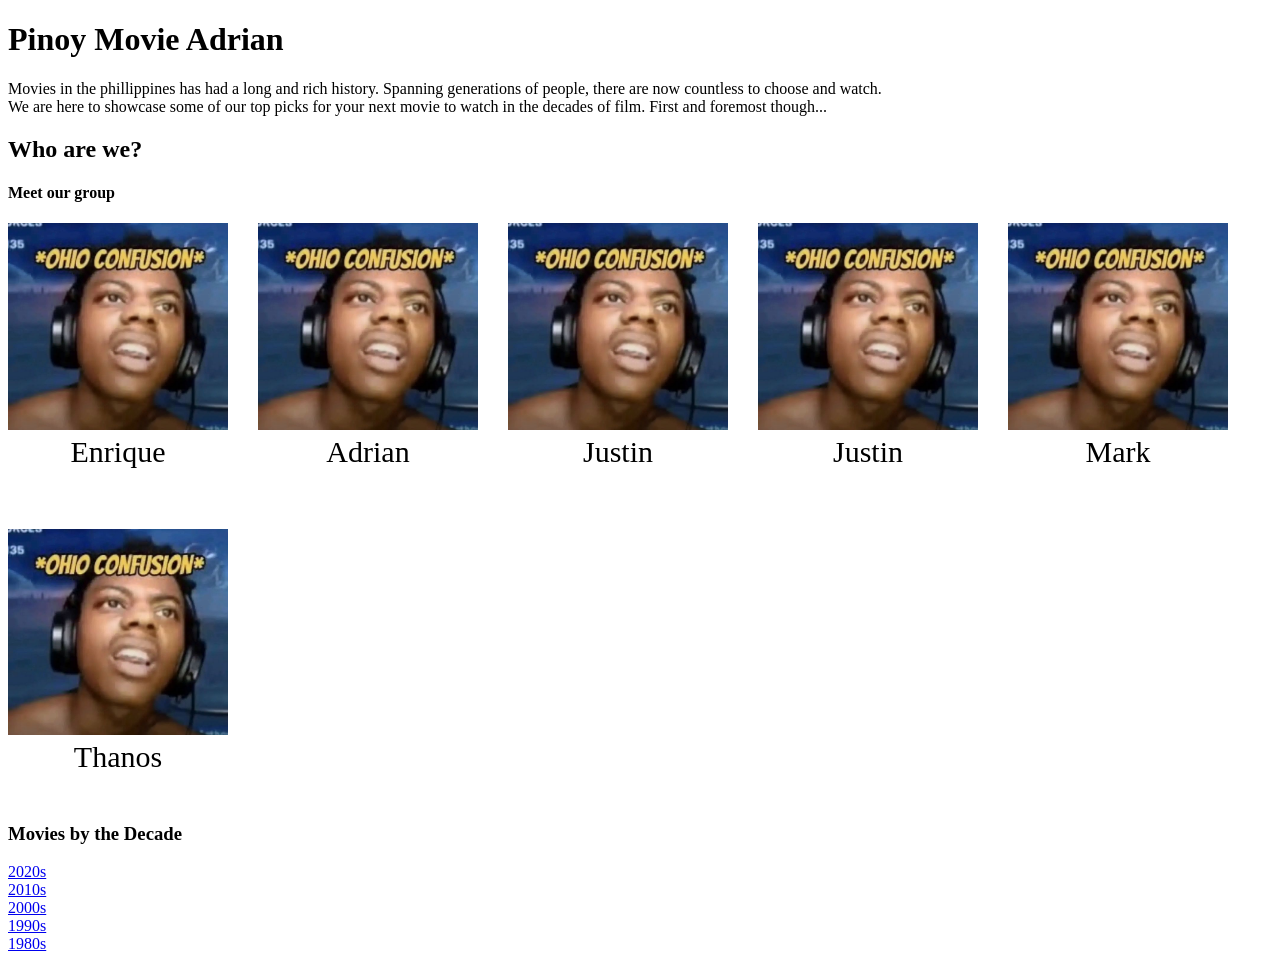
<file: index.html>
<!DOCTYPE html>

<html>
<head>
  <meta http-equiv="CONTENT-TYPE" content="text/html; charset=UTF-8">
  <title>Pinoy Movie Reco</title>
  
  <link rel="stylesheet" href="css/style.css">
</head>
<body>
  
  <h1>
    Pinoy Movie Adrian
  </h1>
  
  <p>Movies in the phillippines has had a long and rich history. Spanning generations of people, there are now countless to choose and watch.<br>
    We are here to showcase some of our top picks for your next movie to watch in the decades of film. First and foremost though...
  </p>
  
  <h2>Who are we?</h2>
  <h4>Meet our group</h4>
  
  <div class="members">
    <div class="member">
      <img src="images/speed.jpg">
      <p>Enrique</p>
    </div>
    
    <div class="member">
      <img src="images/speed.jpg">
      <p>Adrian</p>
    </div>
    
    <div class="member">
      <img src="images/speed.jpg">
      <p>Justin</p>
    </div>
    
    <div class="member">
      <img src="images/speed.jpg">
      <p>Justin</p>
    </div>
    
    <div class="member">
      <img src="images/speed.jpg">
      <p>Mark</p>
    </div>
    
    <div class="member">
      <img src="images/speed.jpg">
      <p>Thanos</p>
    </div>
    
    
  </div>
  
  
  
  <div>
    <h3>Movies by the Decade</h3>
    
    <a href="decades/2020s.html">2020s</a> <br>
    
    <a href="decades/2010s.html">2010s</a> <br>
    
    <a href="decades/2000s.html">2000s</a> <br>
    
    <a href="decades/1990s.html">1990s</a> <br>

    <a href="decades/1980s.html">1980s</a> <br>
    
  </div>
  

  
</body>
</html>
</file>
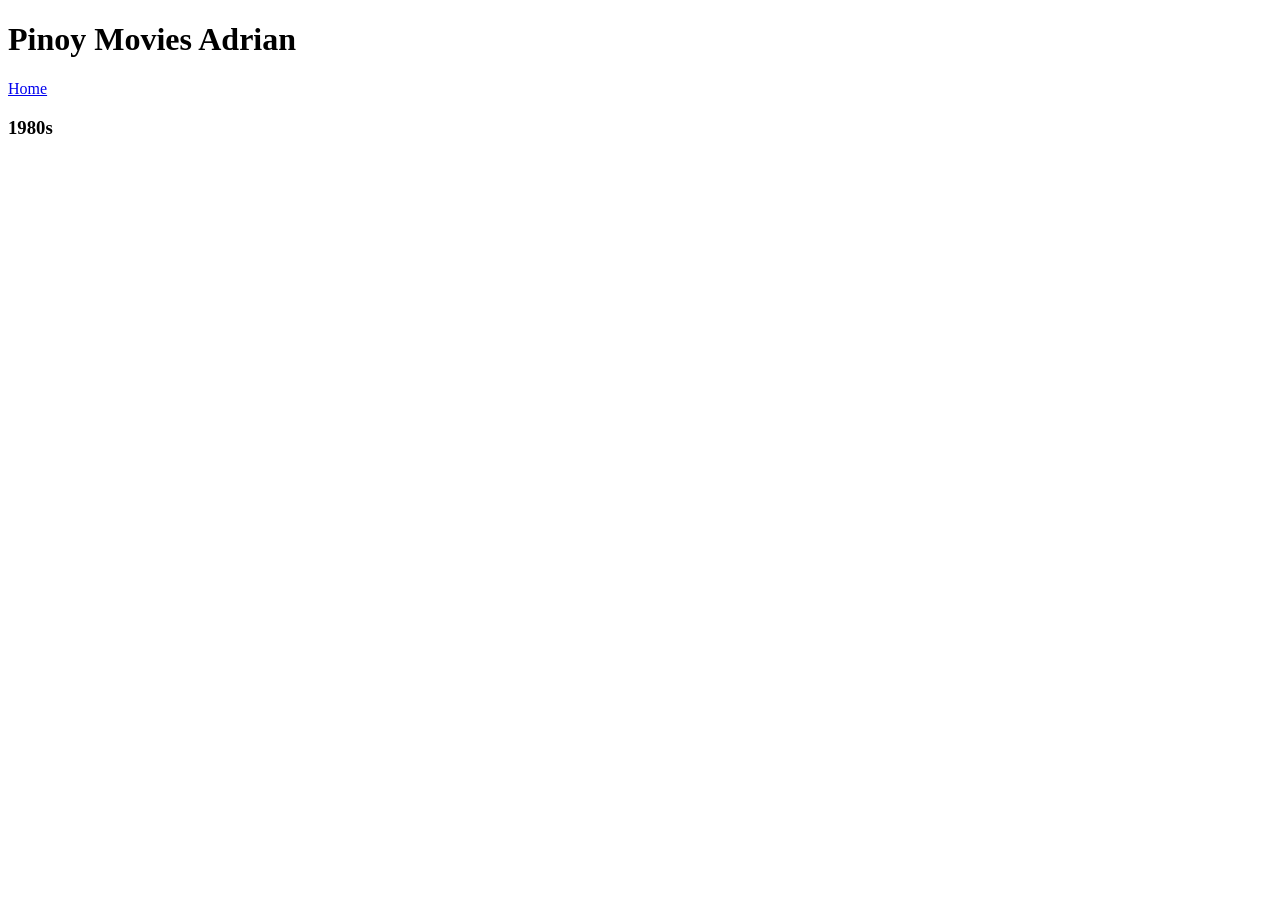
<file: decades/1980s.html>
<!DOCTYPE html>

<html>
<head>
  <meta http-equiv="CONTENT-TYPE" content="text/html; charset=UTF-8">
  <title>1980</title>
</head>
<body>
  
  <h1>
    Pinoy Movies Adrian
  </h1>
  
  <a href="../index.html">Home</a>
  
  <h3>1980s</h3>
  
</body>
</html>
</file>
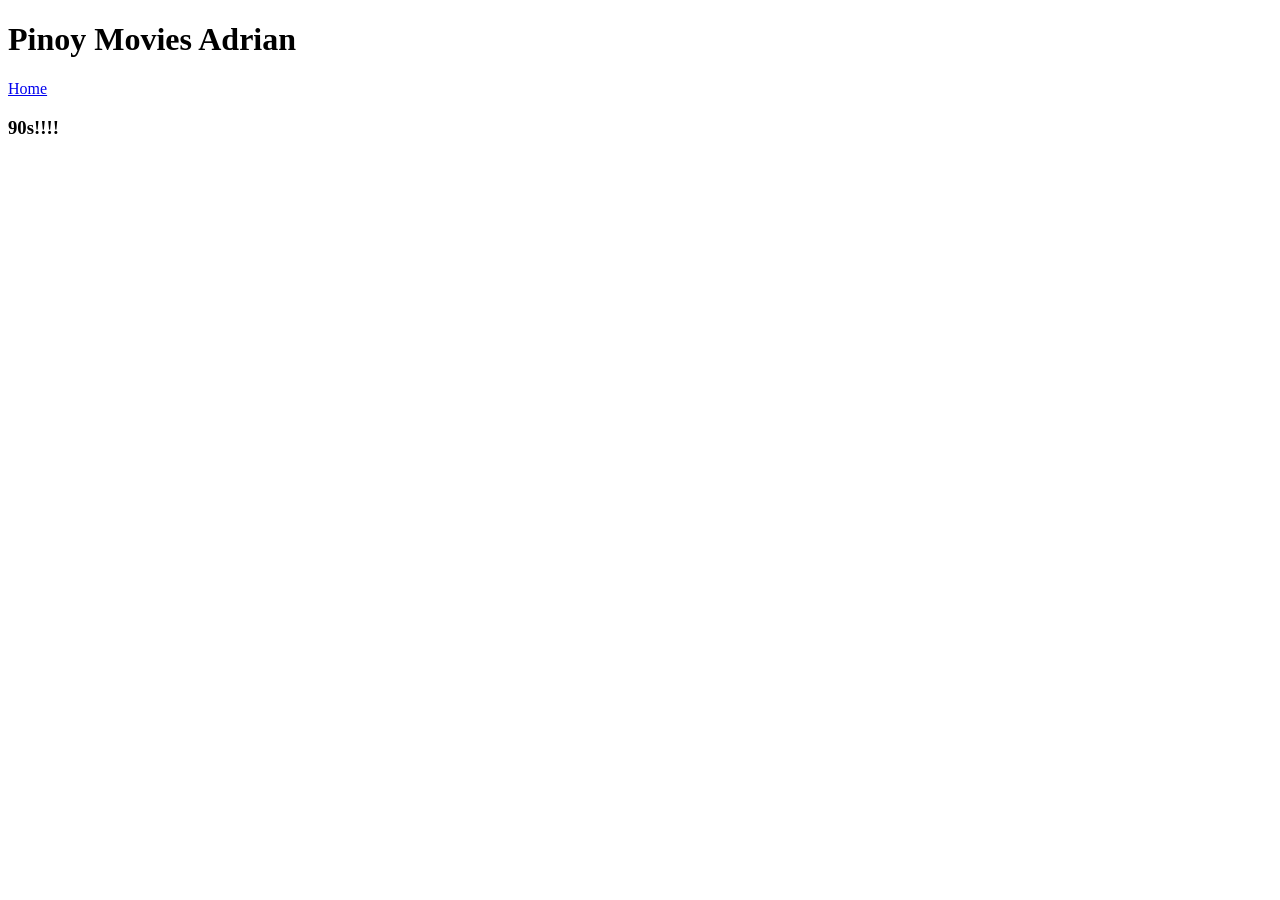
<file: decades/1990s.html>
<!DOCTYPE html>

<html>
<head>
  <meta http-equiv="CONTENT-TYPE" content="text/html; charset=UTF-8">
  <title>1990</title>
</head>
<body>
  
  <h1>
    Pinoy Movies Adrian
  </h1>
  
  <a href="../index.html">Home</a>
  
  <h3>90s!!!!</h3>
  
</body>
</html>
</file>
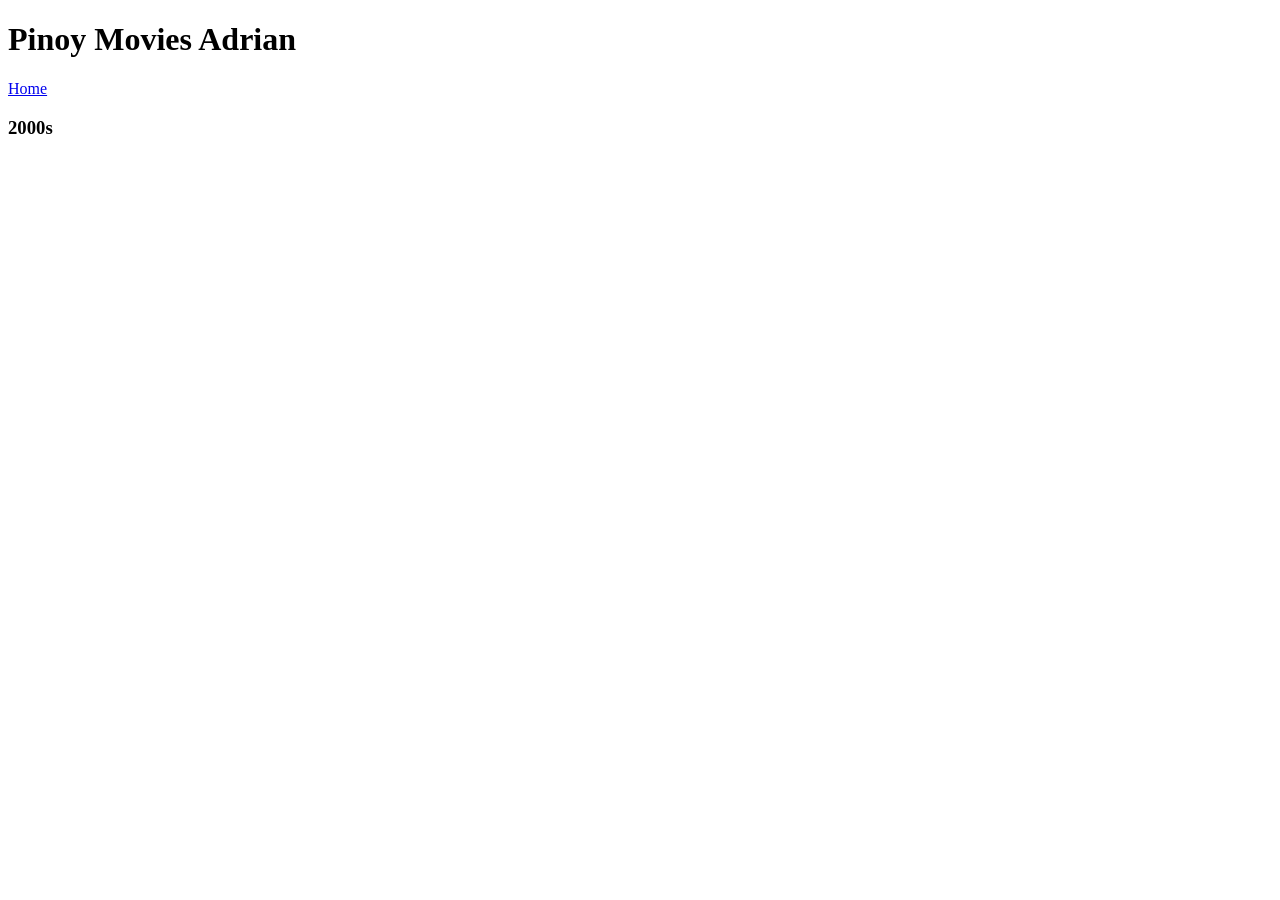
<file: decades/2000s.html>
<!DOCTYPE html>

<html>
<head>
  <meta http-equiv="CONTENT-TYPE" content="text/html; charset=UTF-8">
  <title>2000</title>
</head>
<body>
  
  <h1>
    Pinoy Movies Adrian
  </h1>
  
  <a href="../index.html">Home</a>
  
  <h3>2000s</h3>
  
</body>
</html>
</file>
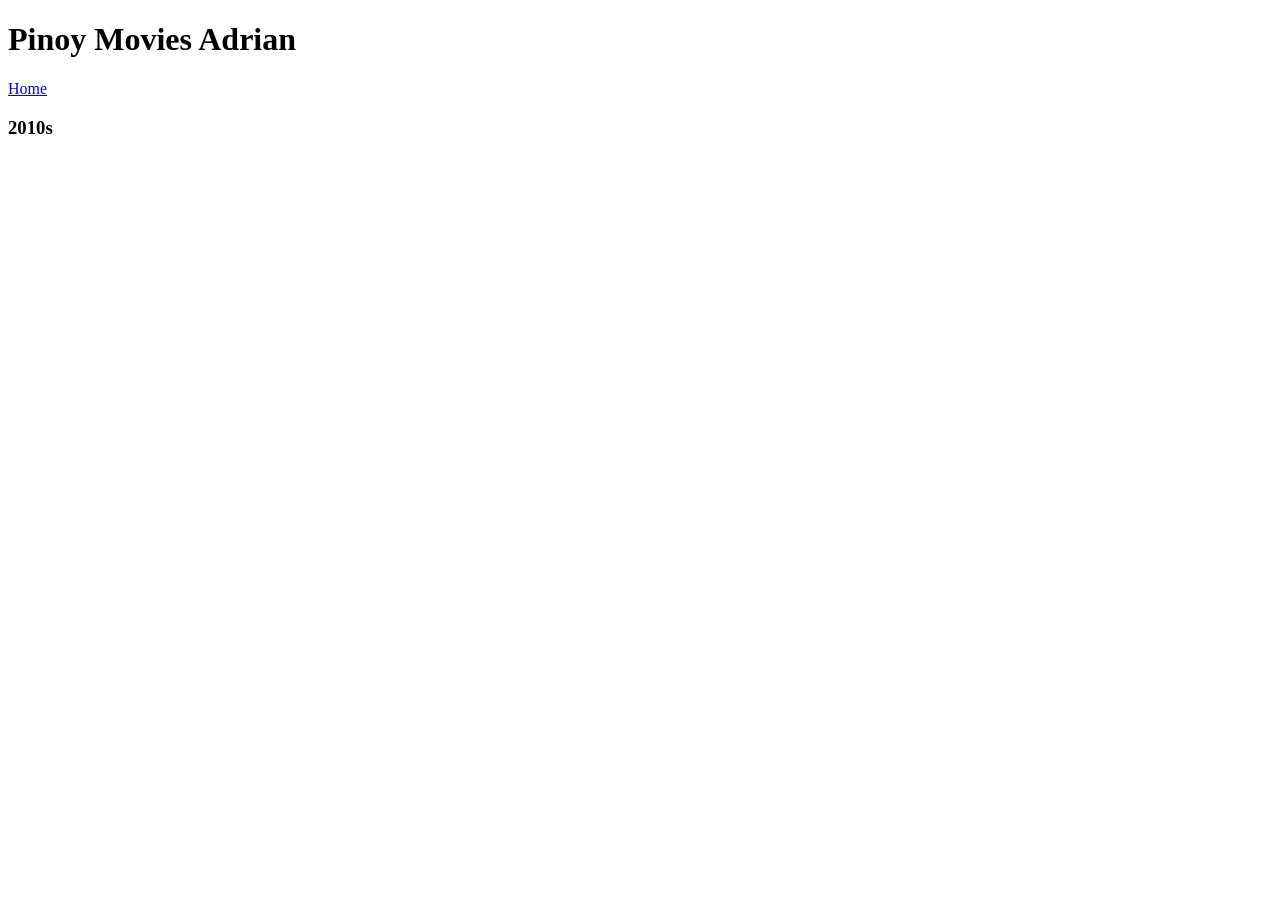
<file: decades/2010s.html>
<!DOCTYPE html>

<html>
<head>
  <meta http-equiv="CONTENT-TYPE" content="text/html; charset=UTF-8">
  <title>2010</title>
</head>
<body>
  
  <h1>
    Pinoy Movies Adrian
  </h1>
  
  <a href="../index.html">Home</a>
  
  <h3>2010s</h3>
  
</body>
</html>
</file>
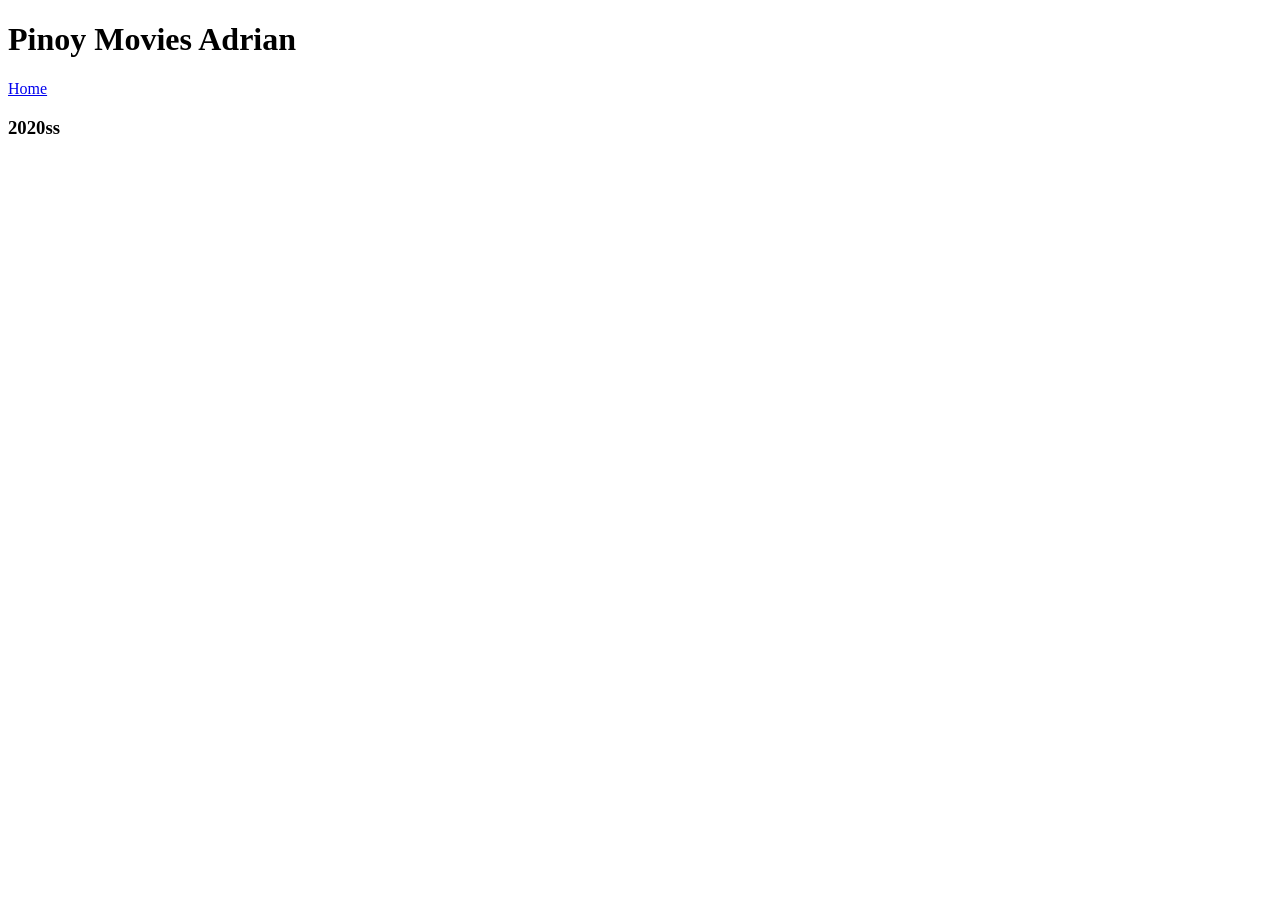
<file: decades/2020s.html>
<!DOCTYPE html>

<html>
<head>
  <meta http-equiv="CONTENT-TYPE" content="text/html; charset=UTF-8">
  <title>2020</title>
</head>
<body>
  
  <h1>
    Pinoy Movies Adrian
  </h1>
  
  <a href="../index.html">Home</a>
  
  <h3>2020ss</h3>
  
</body>
</html>
</file>
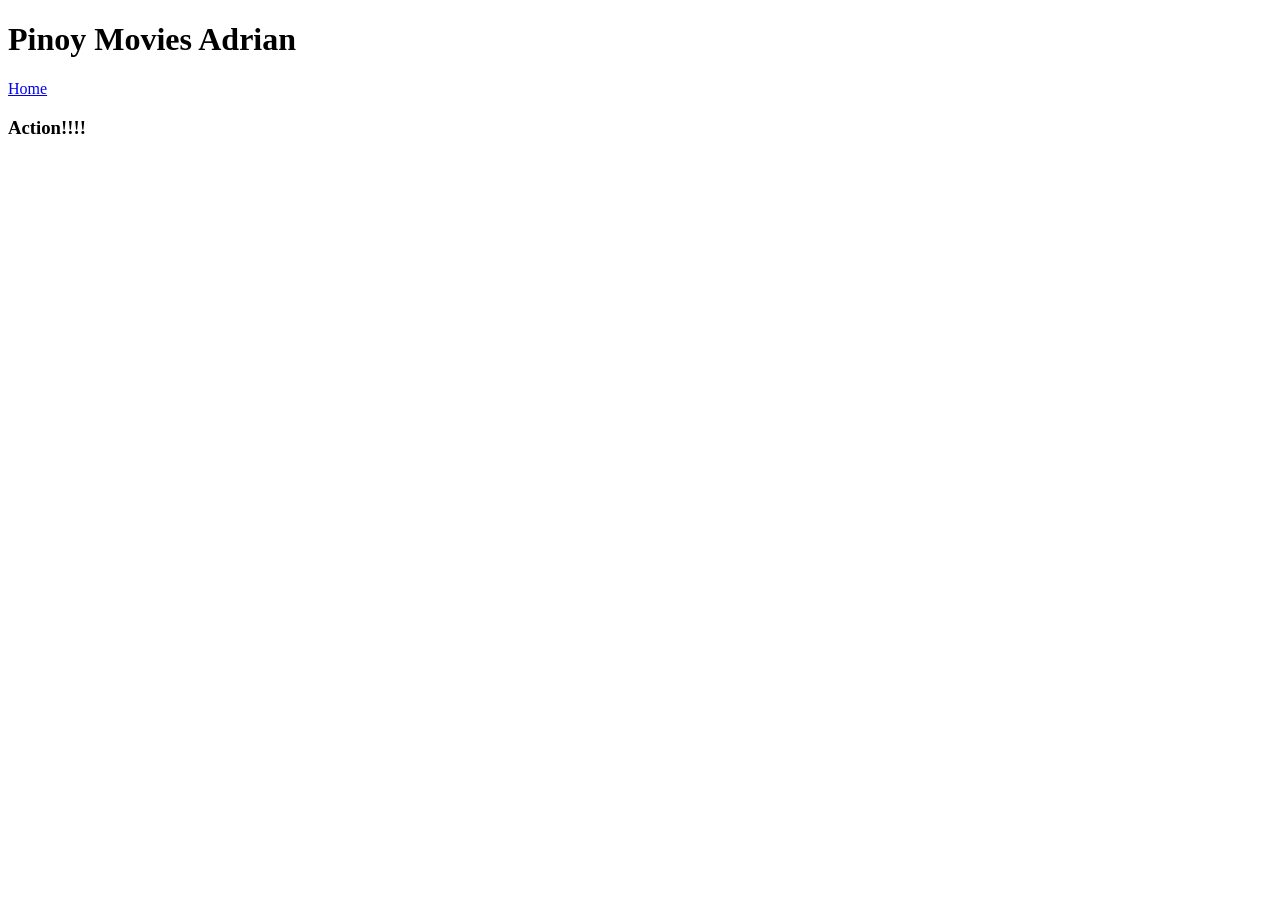
<file: genres/action.html>
<!DOCTYPE html>

<html>
<head>
  <meta http-equiv="CONTENT-TYPE" content="text/html; charset=UTF-8">
  <title>Hello, World!</title>
</head>
<body>
  
  <h1>
    Pinoy Movies Adrian
  </h1>
  
  <a href="../index.html">Home</a>
  
  <h3>Action!!!!</h3>
  
</body>
</html>
</file>
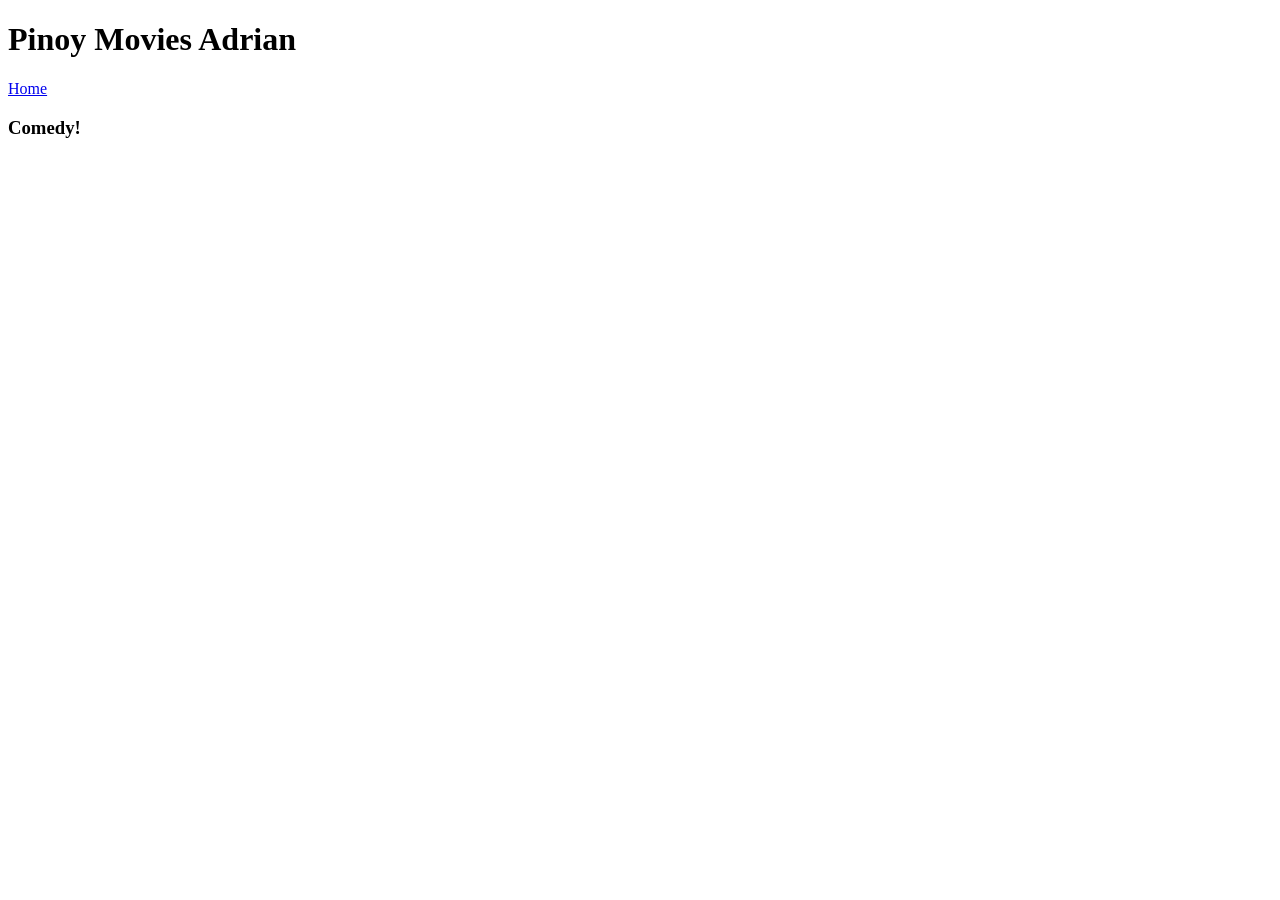
<file: genres/comedy.html>
<!DOCTYPE html>

<html>
<head>
  <meta http-equiv="CONTENT-TYPE" content="text/html; charset=UTF-8">
  <title>Hello, World!</title>
</head>
<body>
  
  <h1>
    Pinoy Movies Adrian
  </h1>
  
  <a href="../index.html">Home</a>
  
  <h3>Comedy!</h3>
  
</body>
</html>
</file>
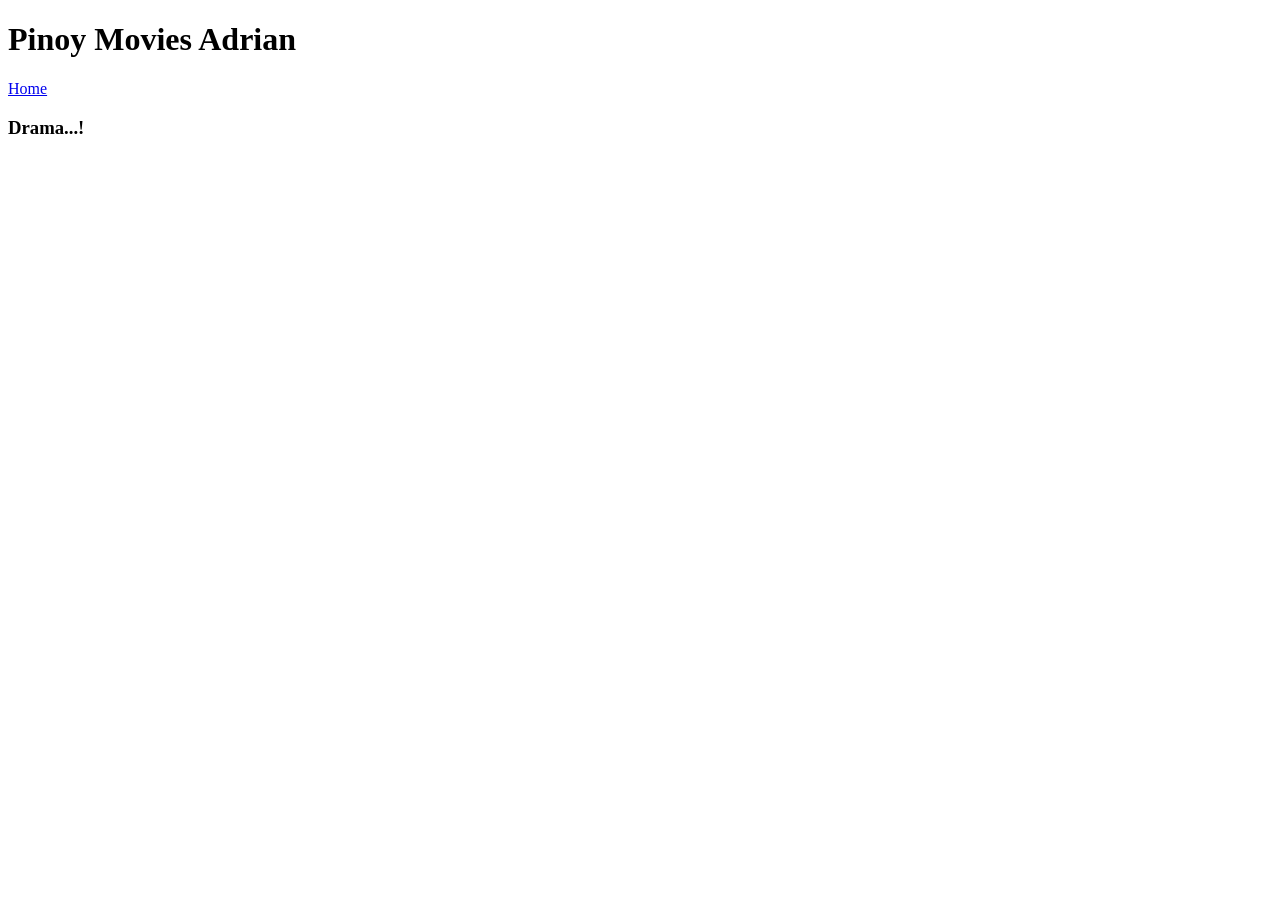
<file: genres/drama.html>
<!DOCTYPE html>

<html>
<head>
  <meta http-equiv="CONTENT-TYPE" content="text/html; charset=UTF-8">
  <title>Hello, World!</title>
</head>
<body>
  
  <h1>
    Pinoy Movies Adrian
  </h1>
  
  <a href="../index.html">Home</a>
  
  <h3>Drama...!</h3>
  
</body>
</html>
</file>
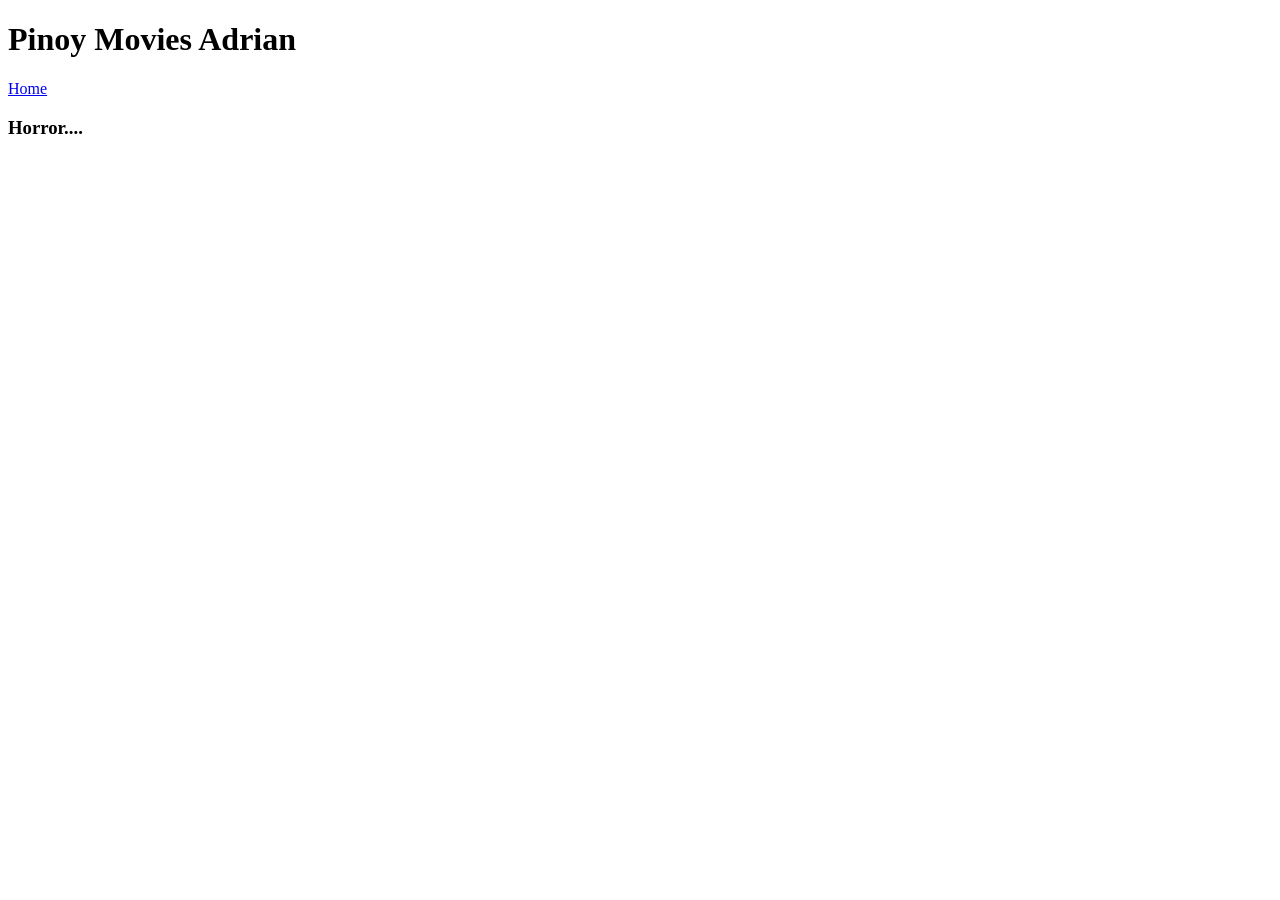
<file: genres/horror.html>
<!DOCTYPE html>

<html>
<head>
  <meta http-equiv="CONTENT-TYPE" content="text/html; charset=UTF-8">
  <title>Hello, World!</title>
</head>
<body>
  
  <h1>
    Pinoy Movies Adrian
  </h1>
  
  <a href="../index.html">Home</a>
  
  <h3>Horror....</h3>
  
</body>
</html>
</file>
<file: css/style.css>
.members {
  display: flex;
  flex-wrap: wrap;
  gap: 30px;
}

.member img {
  width: 220px;
  height: 220pxx;
  object-fit: cover;
}

.member p{
  font-size: 30px;
  margin-top: 1px;
  text-align: center;
}
</file>
